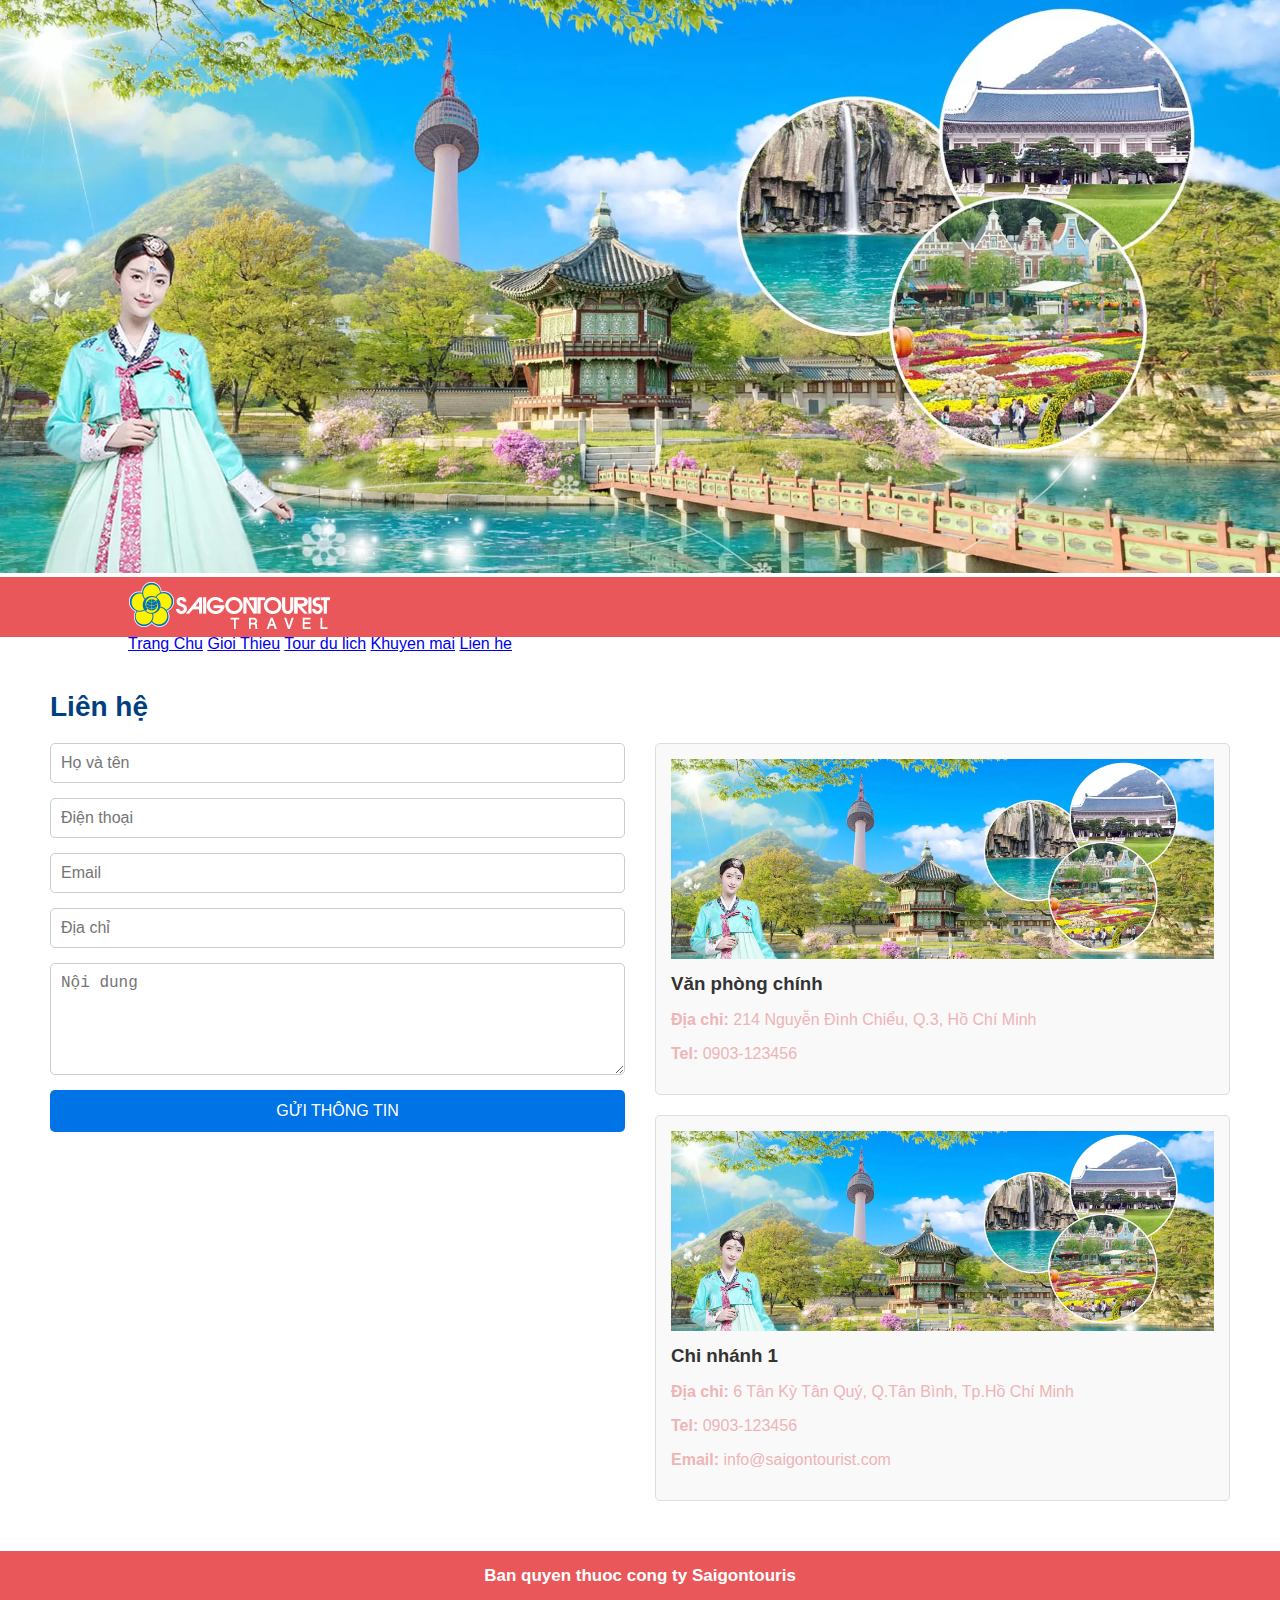
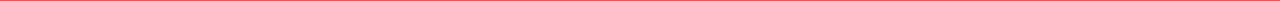
<file: Buoi 2/Index2.html>
<!doctype html>
<html>
<head>
<meta charset="utf-8">
<title>Untitled Document</title>
	<link rel="stylesheet" href="CSS/Untitled-3.css">
</head>

<body>
	<div class="banner"> <!--khai bao class box tao ben css-->
		<img src="img/banner-01.webp" alt="" class="img_100"> <!--khai bao them phan class hinh anh di theo size cua box da lam ben css-->
	</div>
	<!--xong phan banner-->
	
	<div class="header">
	<div class="container">
		<div class="logo"><a href="#"><img src="img/logo.png" alt=""></a></div>
		<div class="menu"><a href="#">Trang Chu</a>
		<a href="#">Gioi Thieu</a>
		<a href="#">Tour du lich</a>
		<a href="#">Khuyen mai</a>
		<a href="#">Lien he</a>
		</div>
	</div>
		<!--xong pha header-->
		
	</div>
	<main>
        <h2>Liên hệ</h2>
        <div class="contact-container">

            <form action="#" method="post" class="contact-form">
                <input type="text" name="fullname" placeholder="Họ và tên" required> <!--placeholder day la goi y nhap-->
                <input type="tel" name="phone" placeholder="Điện thoại" required>
                <input type="email" name="email" placeholder="Email" required>
                <input type="text" name="address" placeholder="Địa chỉ">
                <textarea name="message" placeholder="Nội dung" rows="5" required></textarea>
                <button type="submit">GỬI THÔNG TIN</button>
            </form>

            <div class="contact-info">
                <div class="branch">
                    <iframe src="#" width="100%" height="200" style="border:0;" allowfullscreen="" loading="lazy"></iframe>
                    <h3>Văn phòng chính</h3>
                    <p><strong>Địa chỉ:</strong> 214 Nguyễn Đình Chiểu, Q.3, Hồ Chí Minh</p>
                    <p><strong>Tel:</strong> 0903-123456</p>
                </div>
                <div class="branch">
                    <iframe src="#" width="100%" height="200" style="border:0;" allowfullscreen="" loading="lazy"></iframe>
                    <h3>Chi nhánh 1</h3>
                    <p><strong>Địa chỉ:</strong> 6 Tân Kỳ Tân Quý, Q.Tân Bình, Tp.Hồ Chí Minh</p>
                    <p><strong>Tel:</strong> 0903-123456</p>
                    <p><strong>Email:</strong> info@saigontourist.com</p>
                </div>
            </div>
        </div>
    </main>
	<!--xong phan main-->
	
	<div class="flooter">
	<div class="container">
		<div class="ket">Ban quyen thuoc cong ty Saigontouris</div>
	</div>
	</div>
</body>
</html>
</file>
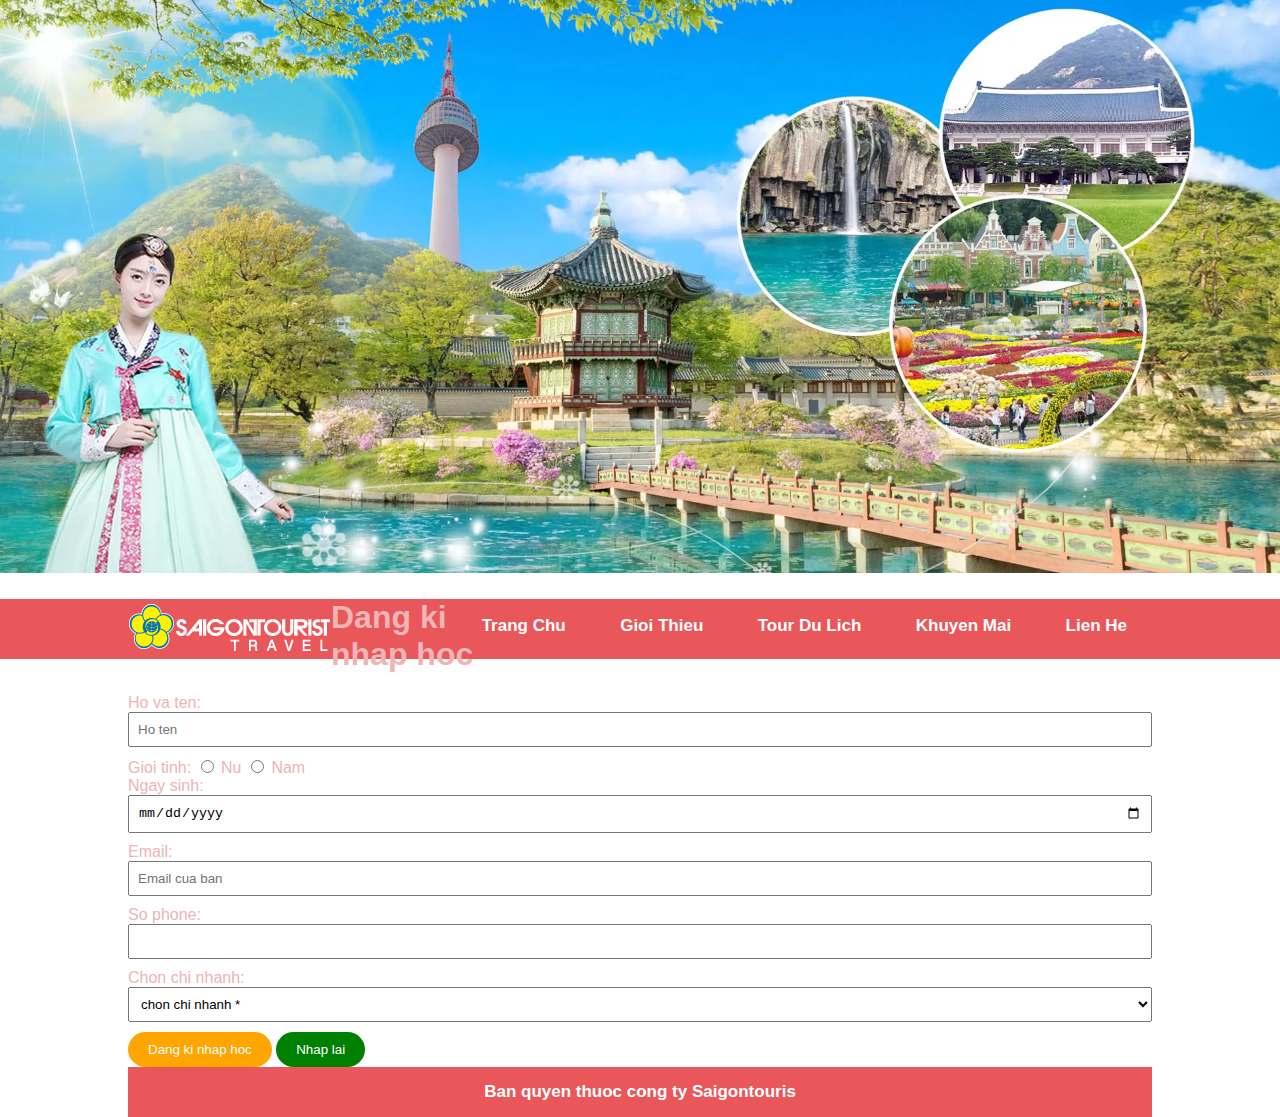
<file: Buoi 2/Index3.html>
<!doctype html>
<html>
<head>
<meta charset="utf-8">
<title>lien he</title>
	<link rel="stylesheet" href="CSS/csslienhe.css"> <!--link file css vao-->
</head>

<body>
	<div class="banner"> <!--khai bao class box tao ben css-->
		<img src="img/banner-01.webp" alt="" class="img_100"> <!--khai bao them phan class hinh anh di theo size cua box da lam ben css-->
	</div>
	<!--xong phan banner-->
	
	<div class="header">
	<div class="container">
		<div class="logo"><a href="#"><img src="img/logo.png" alt=""></a></div>
		<div class="menu"><a href="#">Trang Chu</a>
		<a href="#">Gioi Thieu</a>
		<a href="#">Tour du lich</a>
		<a href="#">Khuyen mai</a>
		<a href="#">Lien he</a>
		</div>
	</div>
		
		<!--xong phan banner-->
		
	<div class="container"> <!--khai bao class box tao ben css-->
	<h1>Dang ki nhap hoc</h1>
		<form action="#">
		<label for="Ten"> Ho va ten: </label> <input type="text" placeholder="Ho ten" class="form-control" size="50"> <br>
		<label for="gt"> Gioi tinh: </label> <input type="radio" name="gioitinh" value="nu"> <label for="nu">Nu</label>	
		<input type="radio" name="gioitinh" value="nam"> <label for="nam">Nam</label> <br>
		<label for="Ngaysinh"> Ngay sinh: </label> <input type="date" class="form-control" size="50"> <br>
		<label for="email"> Email: </label> <input type="email" class="form-control" size="50" placeholder="Email cua ban" > <br>
		<label for="dt"> So phone: </label> <input type="tel" class="form-control" > <br>
		<label for="cn"> Chon chi nhanh: </label> <select name="chinhanh" class="form-control">
			<option value="0">chon chi nhanh *</option>											  
			<option value="1">CN Nguyen Dinh Chieu Q.3</option>	
			<option value="2">CN Tan Ky Tan Quy</option>	
			<option value="3">CN Ho Van Hue</option>	
	 	</select> <br>
			<input type="submit" value="Dang ki nhap hoc" class="nut"> <button type="reset" class="nut-nhap">Nhap lai</button>
			
		</form>
	
	<div class="flooter">
	<div class="container">
		<div class="ket">Ban quyen thuoc cong ty Saigontouris</div>
	</div>
	</div>
		</div>
		</div>
</body>
</html>
</file>
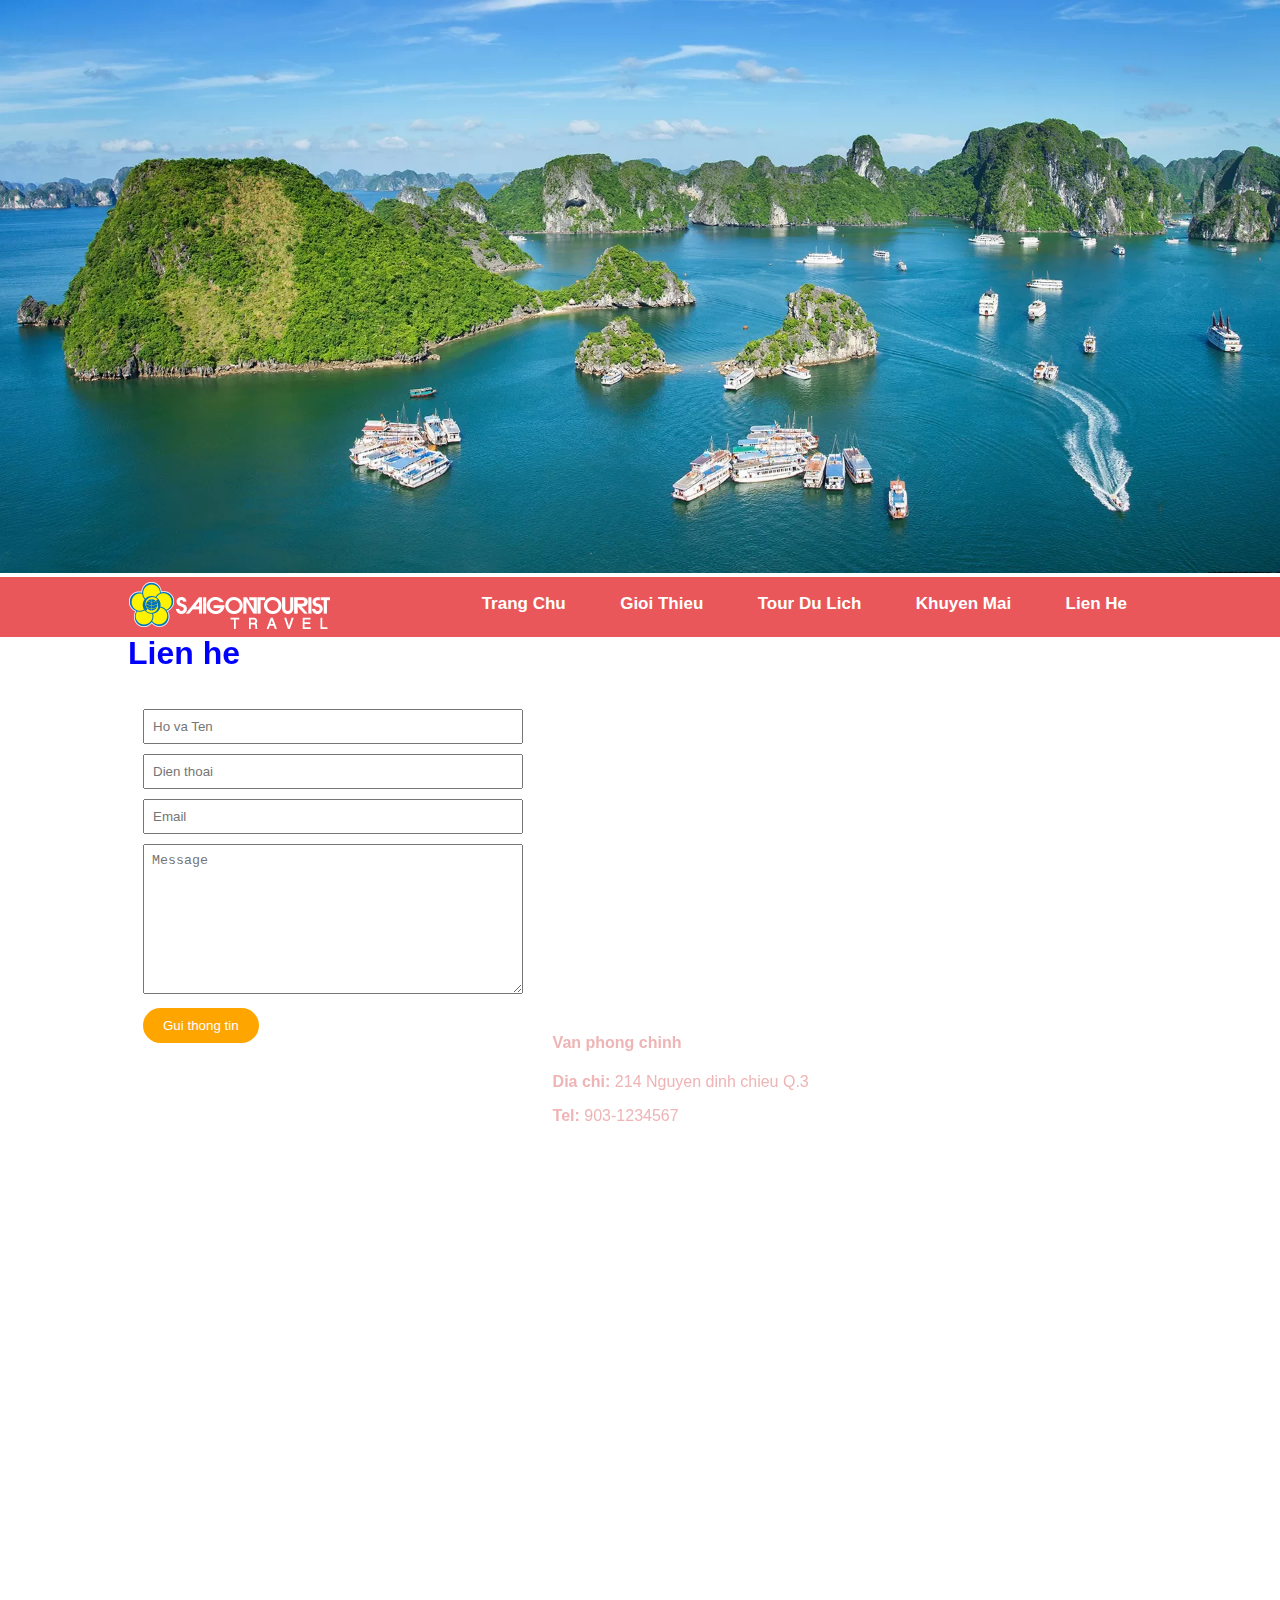
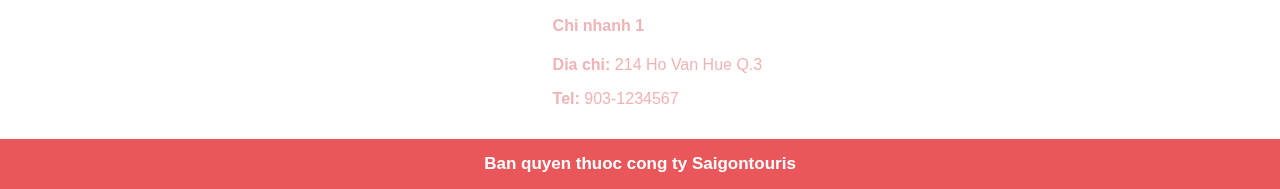
<file: Buoi 2/lienhe.html>
<!doctype html>
<html>
<head>
<meta charset="utf-8">
<title>lien he</title>
	<link rel="stylesheet" href="CSS/csslienhe.css"> <!--link file css vao-->
	<link rel="icon" href="img/favicon.png" type="image/x-icon">
</head>

<body>
	<div class="banner"> <!--khai bao class box tao ben css-->
		<img src="img/banner-04.webp" alt="" class="img_100"> <!--khai bao them phan class hinh anh di theo size cua box da lam ben css-->
	</div>
	<!--xong phan banner-->
	
	<div class="header">
	<div class="container">
		<div class="logo"><a href="Index.html"><img src="img/logo.png" alt=""></a></div>
		<div class="menu"><a href="Index.html">Trang Chu</a>
		<a href="#">Gioi Thieu</a>
		<a href="#">Tour du lich</a>
		<a href="#">Khuyen mai</a>
		<a href="lienhe.html">Lien he</a>
		</div>
	</div>
		
		<!--xong phan banner-->
	<main>
		<div class="container"> 
			<h1 class="text-xanh">Lien he</h1>
			<div class="w-40"> 
			<form action="#">
				<input type="text" placeholder="Ho va Ten" class="form-control">
				<input type="tel" placeholder="Dien thoai" class="form-control">
				<input type="email" placeholder="Email" class="form-control">
				<textarea class="form-control" placeholder="Message" style="height: 150px"></textarea>
				<button class="nut"> Gui thong tin </button>
				</form>
			</div>
			<div class="w-60">
		<div class="vien-xam">
			<iframe src="https://www.google.com/maps/embed?pb=!1m18!1m12!1m3!1d3919.4247053096105!2d106.68743227560134!3d10.77874785914974!2m3!1f0!2f0!3f0!3m2!1i1024!2i768!4f13.1!3m3!1m2!1s0x31752f3a9dea4e07%3A0x8d370eb90fc8de21!2zMjE0IE5ndXnhu4VuIMSQw6xuaCBDaGnhu4N1LCBQaMaw4budbmcgNiwgUXXhuq1uIDMsIEjhu5MgQ2jDrSBNaW5oLCBWaeG7h3QgTmFt!5e0!3m2!1svi!2s!4v1741696851676!5m2!1svi!2s" width="100%" height="300" style="border:0;" allowfullscreen="" loading="lazy" referrerpolicy="no-referrer-when-downgrade"></iframe>
			
			<h4> Van phong chinh</h4>
			<p><b>Dia chi:</b> 214 Nguyen dinh chieu Q.3</p>
			<p><b>Tel:</b> 903-1234567</p>
				</div>
				
				<div class="vien-xam">
			<iframe src="https://www.google.com/maps/embed?pb=!1m18!1m12!1m3!1d3919.116463318756!2d106.67321997560155!3d10.80239125871312!2m3!1f0!2f0!3f0!3m2!1i1024!2i768!4f13.1!3m3!1m2!1s0x317528dfcfcaa8a7%3A0x51926dbb63da3814!2sArena%20Multimedia!5e0!3m2!1svi!2s!4v1741697454925!5m2!1svi!2s" width="600" height="450" style="border:0;" allowfullscreen="" loading="lazy" referrerpolicy="no-referrer-when-downgrade"></iframe>
			
			<h4> Chi nhanh 1</h4>
			<p><b>Dia chi:</b> 214 Ho Van Hue Q.3</p>
			<p><b>Tel:</b> 903-1234567</p>
				</div>
		</div>
		</div>
		
		</main>
	<div class="flooter">
	<div class="container">
		<div class="ket">Ban quyen thuoc cong ty Saigontouris</div>
	</div>
	</div>
		</div>
</body>
</html>
</file>
<file: Buoi 2/CSS/Untitled-3.css>
@charset "utf-8";
/* CSS Document */

*{box-sizing: border-box} /*day la lenh de khai bao box can theo le cua hinh*/
/*.box{
	width: 500px; height: 500px; border/*khai bao vien chieu rong duong vien lien mau sac: 1px solid red; border-radius/*day la lenh de khai bao do cong cua goc tren hinh co the khai bao 4 canh nhu 10px 20px 50px 20px: 10px 
*/

/*tao khai bao cho phan body*/ 
body{
	font-family: Gotham, "Helvetica Neue", Helvetica, Arial, "sans-serif";
	font-size: 16px; color: #EFB4B5; margin: 0
}
/*kha bao hinh di theo size box*/
.img_100{
	width: 100%; height: auto /*khai bao chieu rang va cao cua hinh di theo box thuong chi 1 canh 100% con canh con lai auto*/
}
/*xong phan banner*/

.container{
	width: 80%; margin: 0 auto /*o day khai bao cho phan container (noi dung)*/
}
.header{
	width: 100%; height: 60px; background-color: #E9575A /*nay khai bao header*/
}
nav {
    background: #f90;
    display: flex;
    justify-content: space-between;
    align-items: center;
    padding: 10px 50px;
}

nav .logo img {
    height: 40px;
}

nav ul {
    list-style: none;
    display: flex;
}

nav ul li {
    margin: 0 15px;
}

nav ul li a {
    color: #fff;
    text-decoration: none;
    font-weight: bold;
}

main {
    padding: 30px 50px;
}

h2 {
    margin-bottom: 20px;
    color: #004080;
    font-size: 28px;
}

.contact-container {
    display: flex;
    gap: 30px;
    flex-wrap: wrap;
}

.contact-form {
    flex: 1;
    min-width: 300px;
    display: flex;
    flex-direction: column;
    gap: 15px;
}
.contact-form input,
.contact-form textarea {
    padding: 10px;
    border: 1px solid #ccc;
    border-radius: 5px;
    font-size: 16px;
}

.contact-form button {
    padding: 12px;
    background: #0073e6;
    color: white;
    border: none;
    border-radius: 5px;
    font-size: 16px;
    cursor: pointer;
    transition: 0.3s;
}

.contact-form button:hover {
    background: #005bb5;
}

.contact-info {
    flex: 1;
    min-width: 300px;
}
.branch {
    margin-bottom: 20px;
    background: #f9f9f9;
    padding: 15px;
    border: 1px solid #ddd;
    border-radius: 5px;
}

.branch h3 {
    margin: 10px 0;
    color: #333;
}

/*xong phan main*/
.flooter{
	width: 100%; height: 50px; background-color: #E9575A; clear: both/*nay khai bao header*/; line-height: 50px
}
.ket{
	color: white; font-size: 17px; font-weight: bold; text-align: center
}
</file>
<file: Buoi 2/CSS/csslienhe.css>
@charset "utf-8";
/* CSS Document */
*{box-sizing: border-box} /*day la lenh de khai bao box can theo le cua hinh*/
/*.box{
	width: 500px; height: 500px; border/*khai bao vien chieu rong duong vien lien mau sac: 1px solid red; border-radius/*day la lenh de khai bao do cong cua goc tren hinh co the khai bao 4 canh nhu 10px 20px 50px 20px: 10px 
*/

/*tao khai bao cho phan body*/
body{
	font-family: Gotham, "Helvetica Neue", Helvetica, Arial, "sans-serif";
	font-size: 16px; color: #EFB4B5; margin: 0
}
/*kha bao hinh di theo size box*/
.img_100{
	width: 100%; height: auto /*khai bao chieu rang va cao cua hinh di theo box thuong chi 1 canh 100% con canh con lai auto*/
}
/*xong phan banner*/

.container{
	width: 80%; margin: 0 auto /*o day khai bao cho phan container (noi dung)*/
}
.header{
	width: 100%; height: 60px; background-color: #E9575A /*nay khai bao header*/
}
.logo{
	float: left
}
.menu{
	float: right;padding-top: 17px
}
.menu a{
	padding: 10px 25px; text-decoration: none; font-weight: 600; font-size: 17px; text-transform: capitalize; color: white
}
.menu a:hover{
	color: yellow
}
/*main*/

.form-control{
	padding: 8px; margin-bottom: 10px; width: 100%
}
.nut{
	padding: 10px 20px; background-color: orange;
	color: white; border: orange; border-radius: 20px; cursor: pointer
}
.nut:hover{
	background-color: blue
}
.nut-nhap{
	padding: 10px 20px; background-color: green;color: white; border: green;
	border-radius: 20px; cursor: pointer
}
.nut-nhap:hover{
	background-color: red
}

main{
	width: 100%; min-height:500px; clear: both
}
.w_25{
	width: 25%; padding: 15px; float: left
}
.vien{
	width: 100%; min-height: 200px; border: 1px solid blue; border-radius: 10px; padding: 10px; text-align: center; margin-top: 30px; margin-bottom: 30px
}
.bo_goc{
	border-radius: 10px
}
.Tour{
	color: #EC292C; font-size: 19px
}
.Gia{
	color: #1D1BE5; font-weight: bold
}
/*xong phan main*/
.flooter{
	width: 100%; height: 50px; background-color: #E9575A; clear: both/*nay khai bao header*/; line-height: 50px
}
.ket{
	color: white; font-size: 17px; font-weight: bold; text-align: center
}

.text-xanh{
	color: blue
}

.w-40{
	width: 40%; padding: 15px; float: left
}

.w-60{
	width: 60%; padding: 15px; float: left
}

.ven-xam{
	width: 100%; min-height: 300px; border: 1px solid gray; border-radius: 10px; padding: 10px; margin-bottom: 15px
}
</file>
